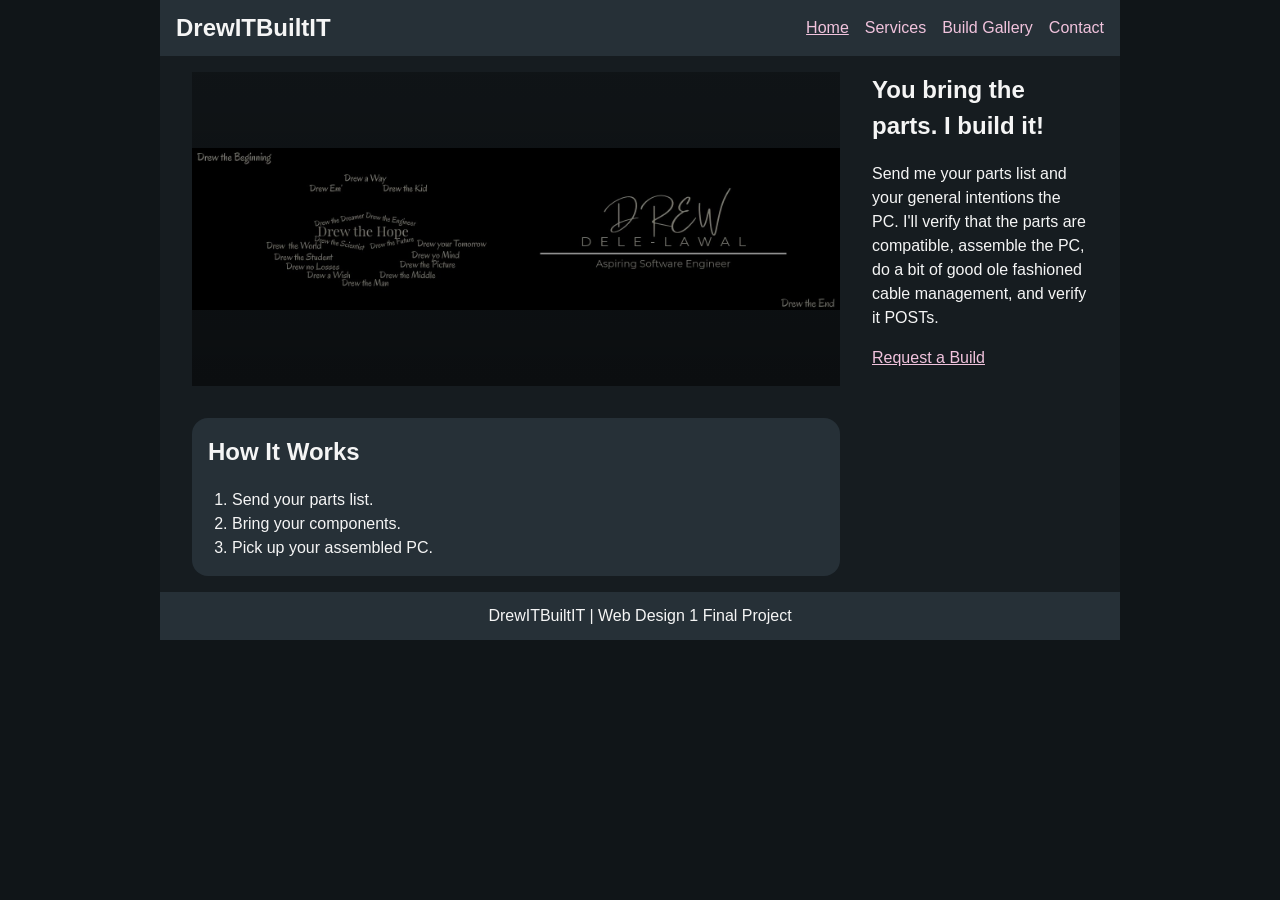
<file: index.html>
<!DOCTYPE html>
<html lang="en">

<head>
    <meta charset="UTF-8">
    <meta name="viewport" content="width=device-width, initial-scale=1.0">
    <title>Home || DrewITBuiltIT</title>
    <link rel="stylesheet" href="reset.css">
    <link rel="stylesheet" href="style.css">
</head>

<body>

    <div class="wrapper">
        <header class="site-header">
            <h1>DrewITBuiltIT</h1>
            <nav>
                <ul>
                    <li><a href="index.html" aria-current="page">Home</a></li>
                    <li><a href="services.html">Services</a></li>
                    <li><a href="builds.html">Build Gallery</a></li>
                    <li><a href="contact.html">Contact</a></li>
                </ul>
            </nav>
        </header>

        <main class="home-grid">
            <section class="hero">
            </section>


            <section class="about">
                <h2>You bring the parts. I build it!</h2>

                <p>Send me your parts list and your general intentions the PC.
                    I'll verify that the parts are compatible, assemble the PC,
                    do a bit of good ole fashioned cable management, and verify it POSTs.</p>

                <p><a href="contact.html">Request a Build</a></p>
            </section>

            <section class="steps">
                <h2>How It Works</h2>

                <ol>
                    <li>Send your parts list.</li>
                    <li>Bring your components.</li>
                    <li>Pick up your assembled PC.</li>
                </ol>
            </section>

        </main>

        <footer>
            <p>DrewITBuiltIT | Web Design 1 Final Project</p>
        </footer>
    </div>
</body>

</html>
</file>
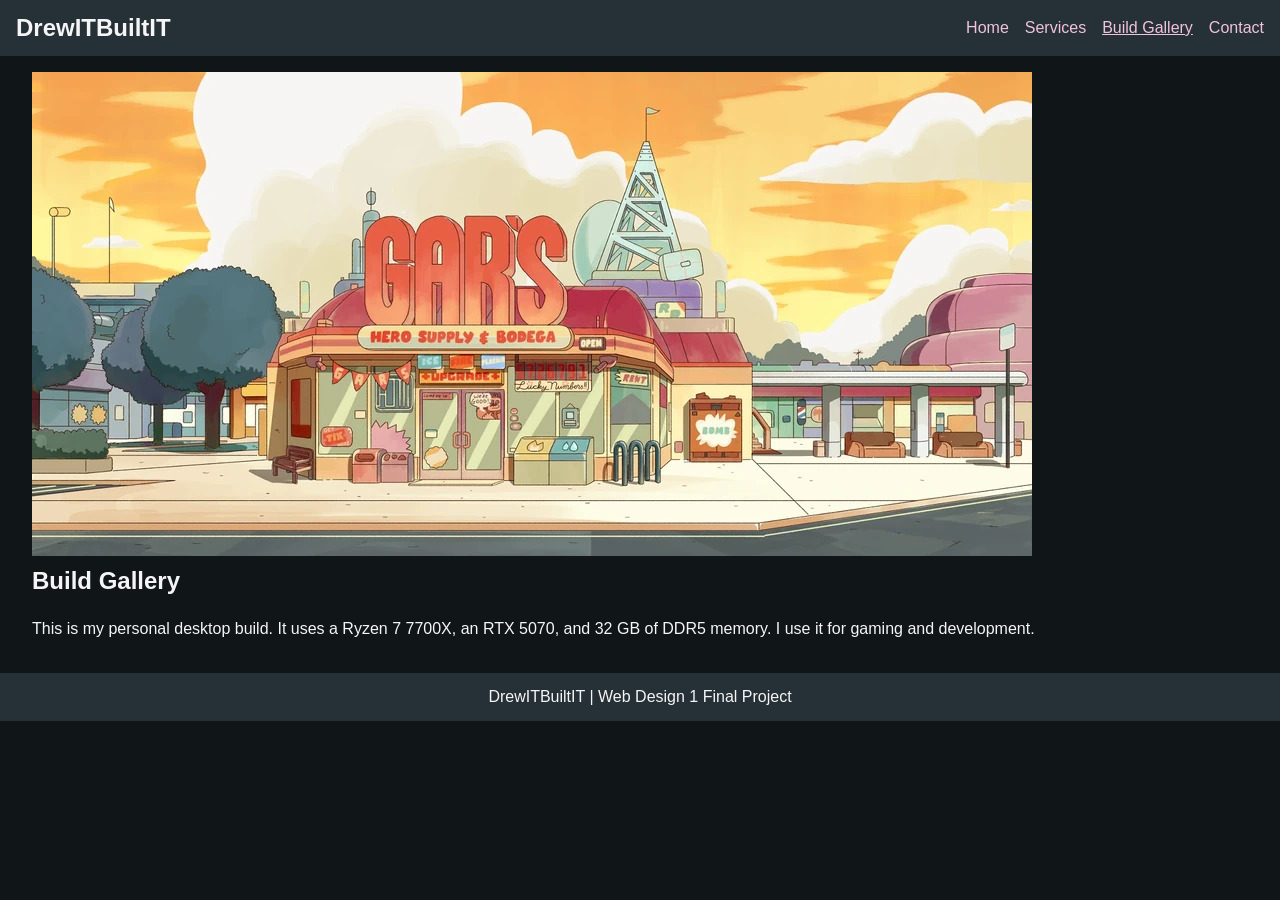
<file: builds.html>
<!DOCTYPE html>
<html lang="en">

<head>
    <meta charset="UTF-8">
    <meta name="viewport" content="width=device-width, initial-scale=1.0">
    <title> Our Builds || DrewITBuiltIT</title>
    <link rel="stylesheet" href="reset.css">
    <link rel="stylesheet" href="style.css">
</head>

<body>

    <header class="site-header">
        <h1>DrewITBuiltIT</h1>
        <nav>
            <ul>
                <li><a href="index.html">Home</a></li>
                <li><a href="services.html">Services</a></li>
                <li><a href="builds.html" aria-current="page">Build Gallery</a></li>
                <li><a href="contact.html">Contact</a></li>
            </ul>
        </nav>
    </header>

    <main>
        <img src="images/Gars-bg.jpg" alt="Picture of Gars Bodega">

        <h2> Build Gallery</h2>
        <p> This is my personal desktop build. It uses a Ryzen 7 7700X, an RTX 5070, and 32 GB of DDR5 memory. I use it for gaming and development.</p>
    </main>

    <footer>
        <p>DrewITBuiltIT | Web Design 1 Final Project</p>
    </footer>
</body>

</html>
</file>
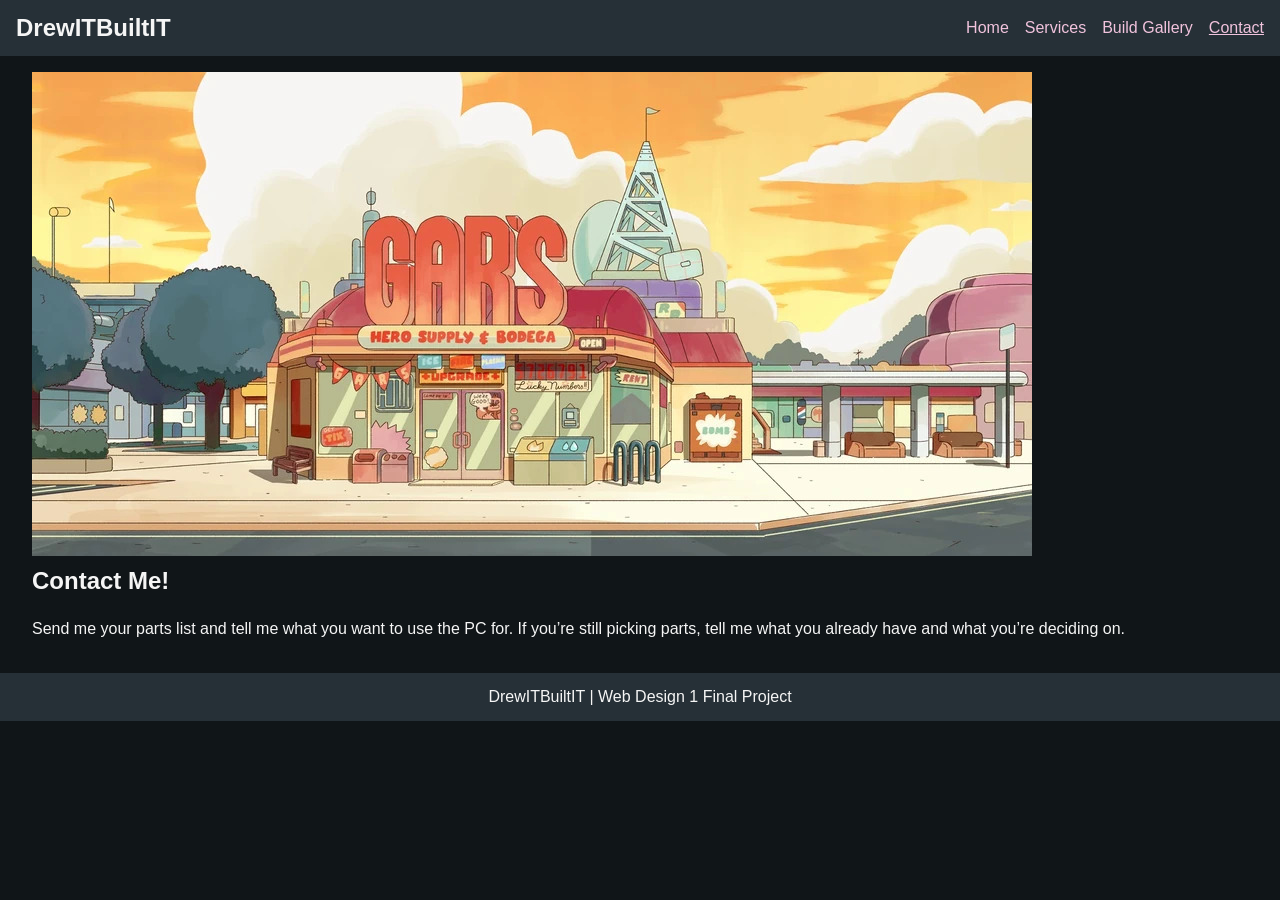
<file: contact.html>
<!DOCTYPE html>
<html lang="en">

<head>
    <meta charset="UTF-8">
    <meta name="viewport" content="width=device-width, initial-scale=1.0">
    <title>Contact || DrewITBuiltIT</title>
    <link rel="stylesheet" href="reset.css">
    <link rel="stylesheet" href="style.css">
</head>

<body>

    <header class="site-header">
        <h1>DrewITBuiltIT</h1>
        <nav>
            <ul>
                <li><a href="index.html">Home</a></li>
                <li><a href="services.html">Services</a></li>
                <li><a href="builds.html">Build Gallery</a></li>
                <li><a href="contact.html" aria-current="page">Contact</a></li>
            </ul>
        </nav>
    </header>

    <main>
        <img src="images/Gars-bg.jpg" alt="Picture of Gars Bodega">

        <h2> Contact Me!</h2>
        <p>Send me your parts list and tell me what you want to use the PC for. If you’re still picking parts, tell me what you already have and what you’re deciding on.</p>
    </main>

    

    <footer>
        <p>DrewITBuiltIT | Web Design 1 Final Project</p>
    </footer>
</body>

</html>
</file>
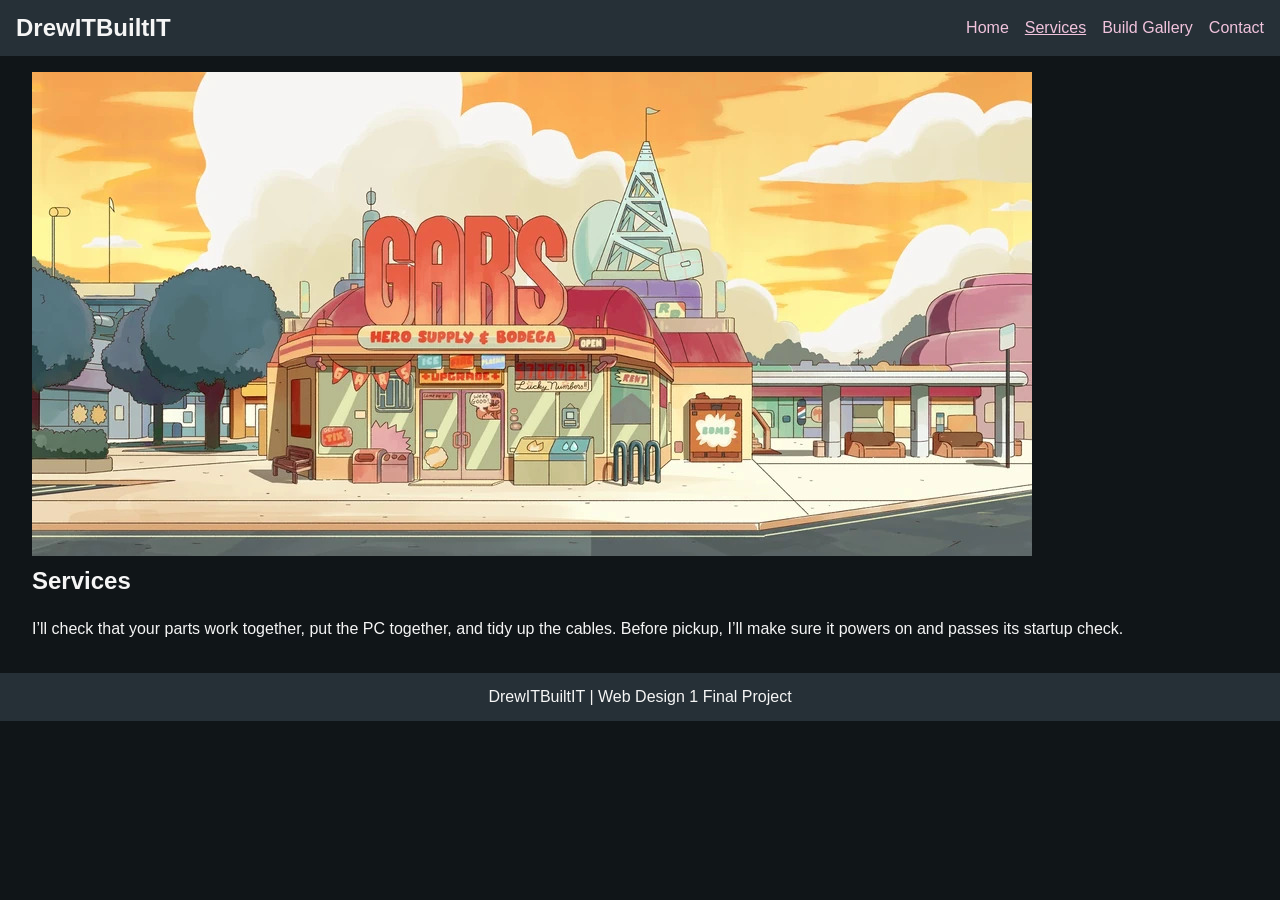
<file: services.html>
<!DOCTYPE html>
<html lang="en">

<head>
    <meta charset="UTF-8">
    <meta name="viewport" content="width=device-width, initial-scale=1.0">
    <title>Services || DrewITBuiltIT</title>
    <link rel="stylesheet" href="reset.css">
    <link rel="stylesheet" href="style.css">
</head>

<body>

    <header class="site-header">
        <h1>DrewITBuiltIT</h1>
        <nav>
            <ul>
                <li><a href="index.html">Home</a></li>
                <li><a href="services.html" aria-current="page">Services</a></li>
                <li><a href="builds.html">Build Gallery</a></li>
                <li><a href="contact.html">Contact</a></li>
            </ul>
        </nav>
    </header>

    <main>
        <img src="images/Gars-bg.jpg" alt="Picture of Gars Bodega">

        <h2> Services</h2>
        <p> I’ll check that your parts work together, put the PC together, and tidy up the cables. Before pickup, I’ll make sure it powers on and passes its startup check.</p>
    </main>

    <footer>
        <p>DrewITBuiltIT | Web Design 1 Final Project</p>
    </footer>
</body>

</html>
</file>
<file: style.css>
/* Page and wrapper */

body {
    background-color: #101518;
    color: whitesmoke;
    font-family: Arial, Helvetica, sans-serif;
}

.wrapper {
    width: 92%;
    max-width: 960px;
    margin-left: auto;
    margin-right: auto;
    background-color: #161c20;
}

/* Links */

a {
    color: #F1C3DD;
}

a:hover {
    outline: 2px solid cornflowerblue;
    outline-offset: 2px;
}

/* Header and navigation */

.site-header {
    display: flex;
    flex-wrap: wrap;
    justify-content: space-between;
    align-items: center;
    gap: 1em;
    background-color: #263037;
    padding: 1em;
}

.site-header h1 {
    font-size: 150%;
}

nav ul {
    display: flex;
    flex-wrap: wrap;
    gap: 1em;
    list-style-type: none;
}

nav a {
    text-decoration: none;
}

nav a:hover,
nav a[aria-current="page"] {
    text-decoration: underline;
}

/* Main content */

main {
    padding: 1em 2em;
    line-height: 1.5;
}

main h2 {
    font-size: 150%;
    margin-bottom: 0.75em;
}

/* Home page */

.home-grid {
    display: grid;
    grid-template-columns: 3fr 1fr;
    grid-gap: 2em;
}

/* How it Works box formatting */
.steps {
    background-color: #263037;
    padding: 1em;
    border-radius: 1em;
}

.steps ol {
    margin-left: 1.5em;
}

/* Reactive web design (Only for home page as of now) */
@media (max-width: 700px) {
    .home-grid {
        grid-template-columns: 1fr;
    }
}

/* Footer */

footer {
    background-color: #263037;
    text-align: center;
    padding: 1em;
}

footer p {
    margin-bottom: 0;
}


.hero {
    background-image:
        linear-gradient(rgba(0, 0, 0, 0.3), rgba(0, 0, 0, 0.5)),
        url("images/handle.jpg");
    background-size: contain;
    background-position: center;
    background-repeat: no-repeat;
    min-height: 150px;
    padding: 0;
    display: flex;
    justify-content: center;
    align-items: center;
    line-height: 1.35;
}

.hero-content {
  text-align: center;
  color: white;
  max-width: 600px;
}




/* RESPONSIVE STYLES
   ========================= */

/* @media (max-width: 480px) {
  header {
    flex-direction: column;
    align-items: center;
  }

  .hero {
    padding: 1.5rem;
  }

  .hero-content h2 {
    font-size: 2rem;
  }

  .hero-content p {
    font-size: 1rem;
  }
} */
</file>
